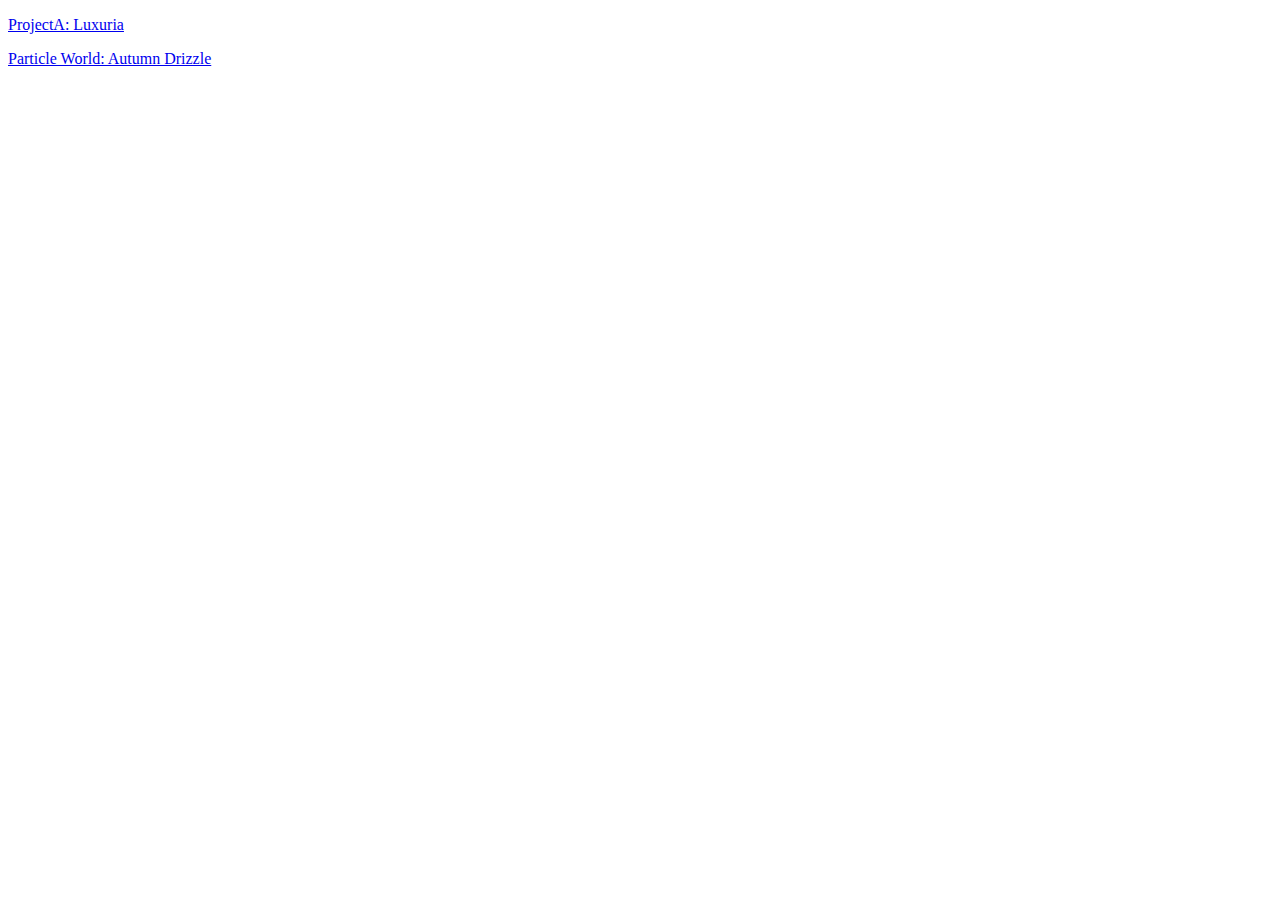
<file: index.html>
<!DOCTYPE html>
<html lang="en">
<head>
    <meta charset="UTF-8">
    <meta name="viewport" content="width=device-width, initial-scale=1.0">
    <title>Document</title>
</head>
<body>
    <p>
        <p><a href="/CCLab/ProjectA/">ProjectA: Luxuria</a></p>
        <p><a href="/CCLab/Mini-Project/particle-world/">Particle World: Autumn Drizzle</a></p>
    </p>
</body>
</html>
</file>
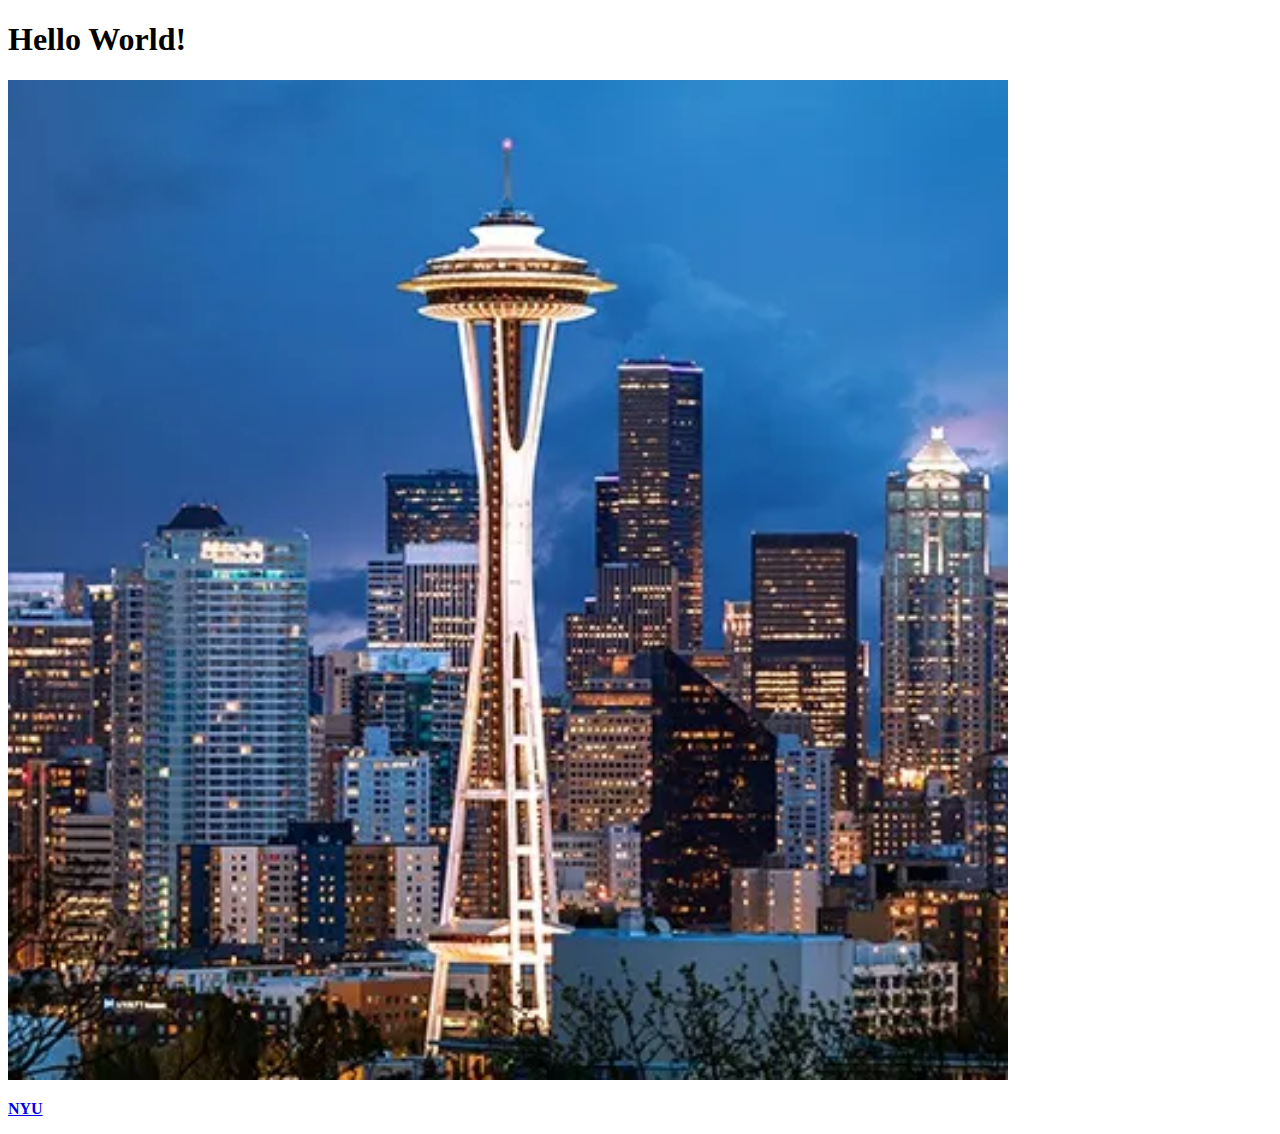
<file: Try/index.html>
<!DOCTYPE html>
<html lang="en">
<head>
    <meta charset="UTF-8">
    <meta name="viewport" content="width=device-width, initial-scale=1.0">
    <title>Document</title>
</head>
<body>
    <h1>Hello World!</h1>
    <img src="image.webp" width="1000" alt="">
    <p>
        <b><a href="https://nyu.edu/">NYU</a></b>
    </p>
    
</body>
</html>
</file>
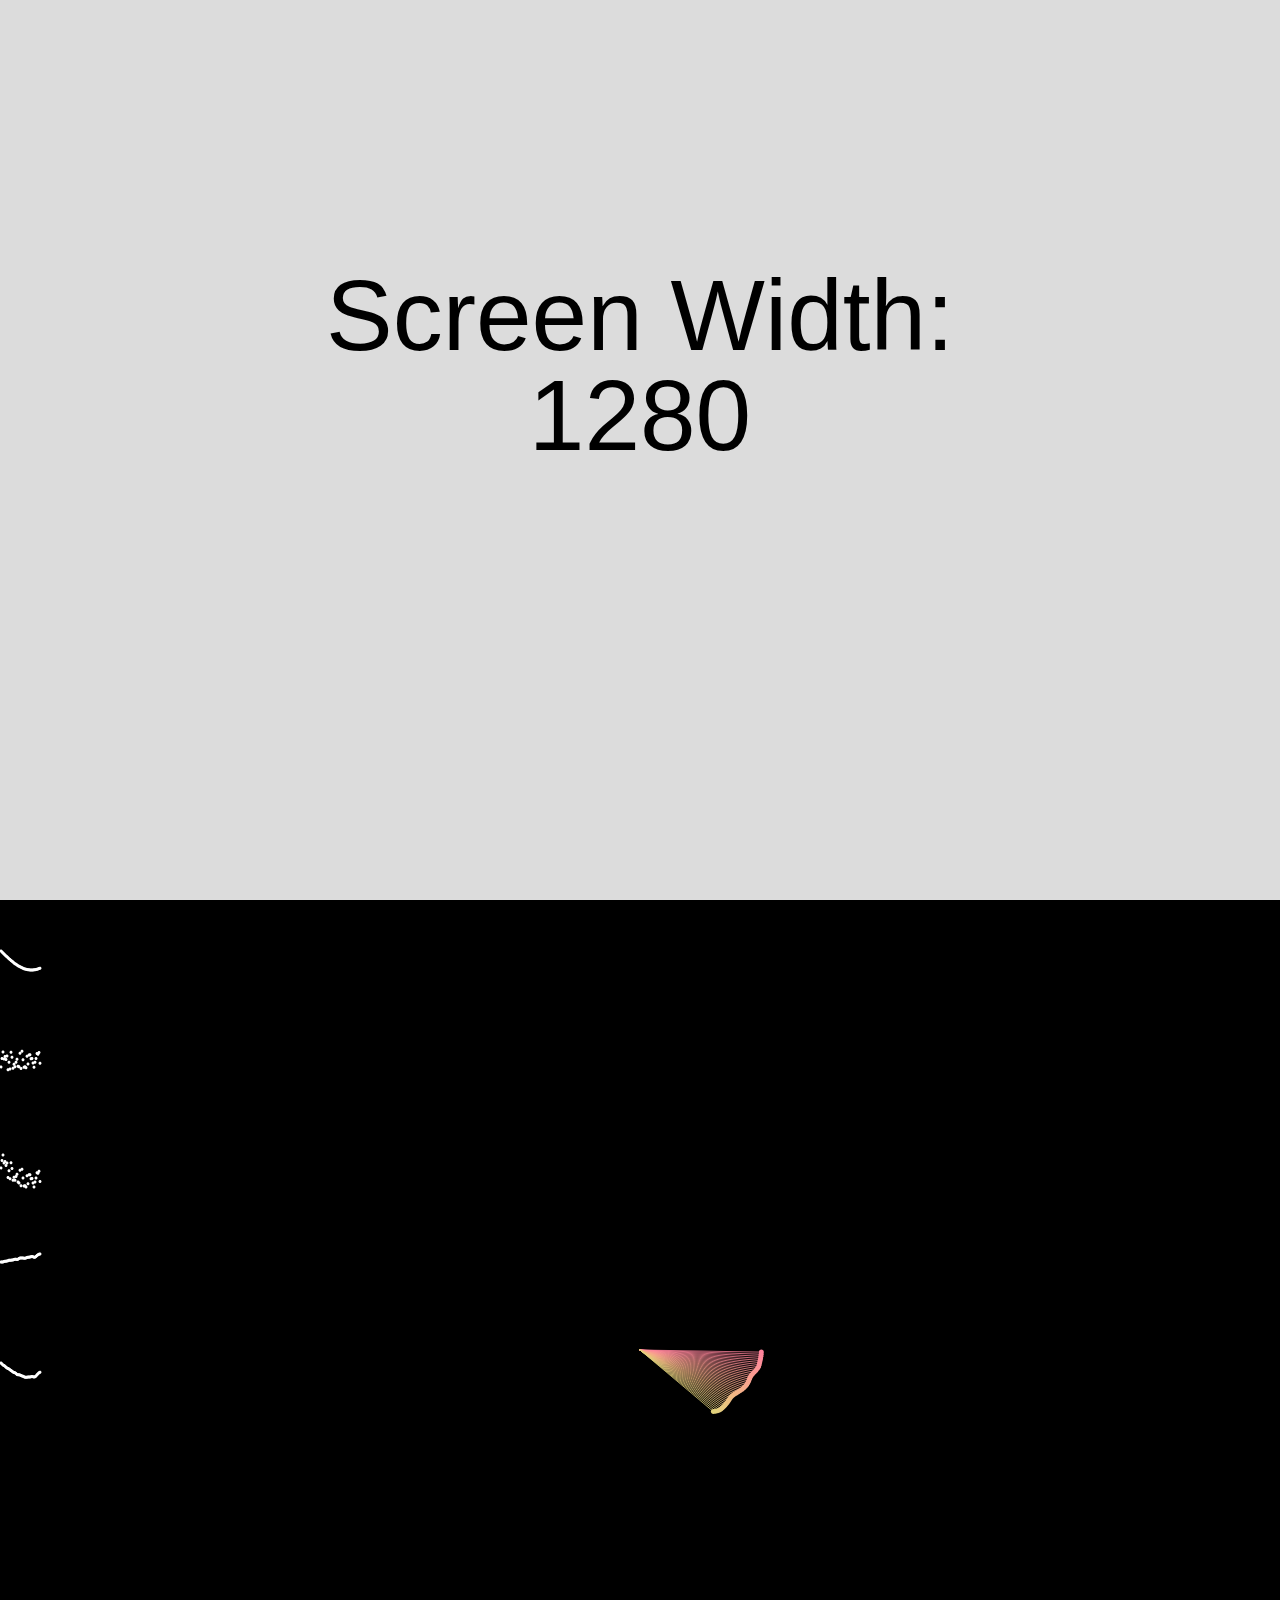
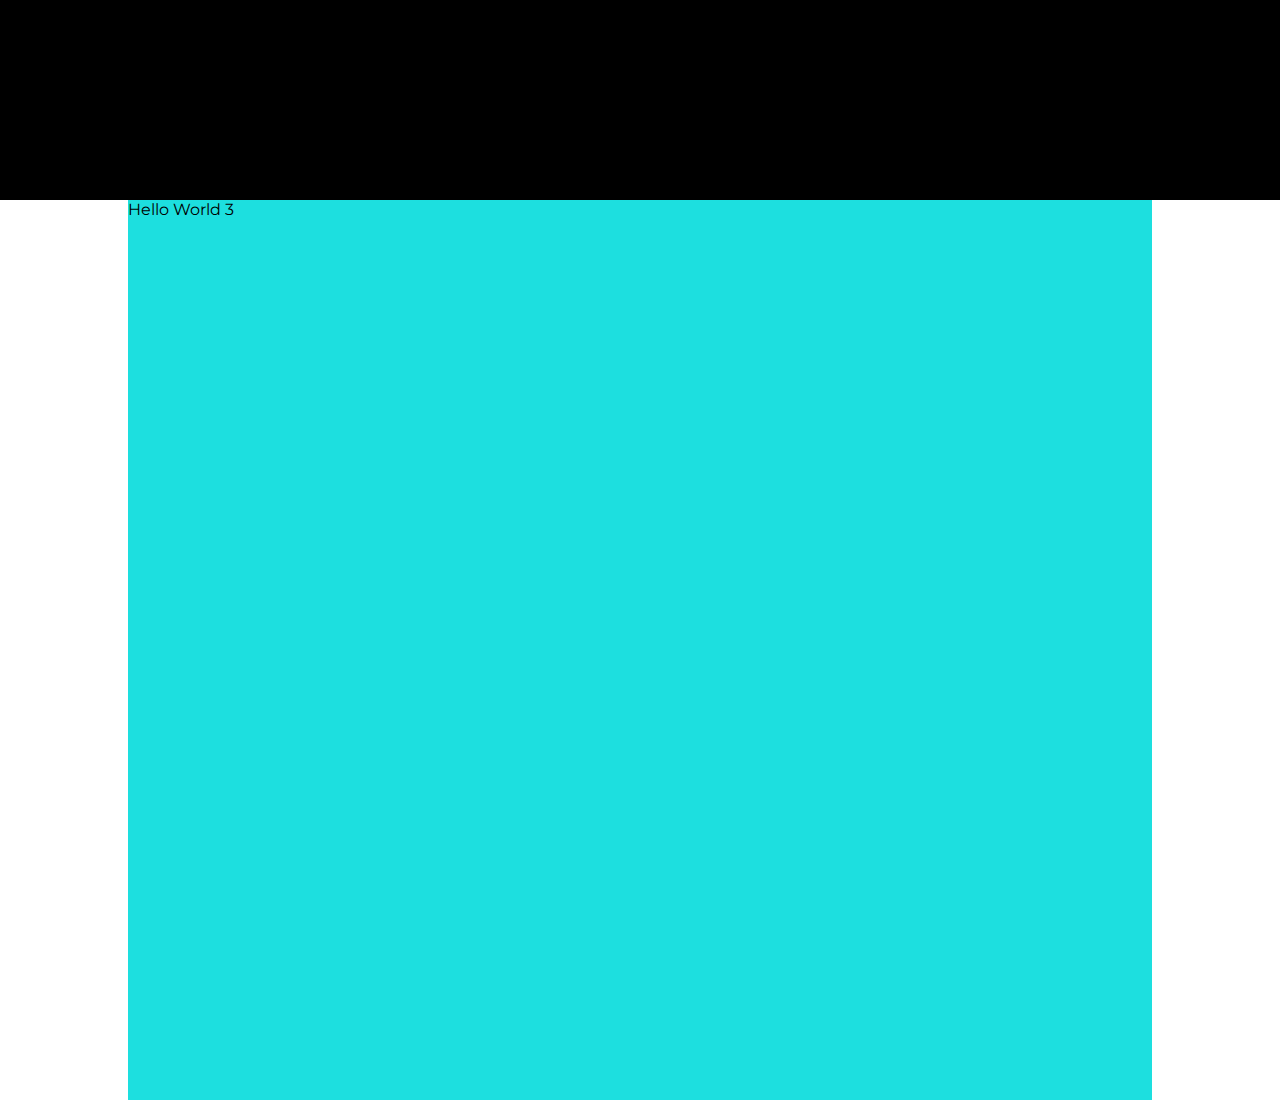
<file: WaysOfInsertingCanvas/iframe-example/index.html>
<!DOCTYPE html>
<html>

<head>
    <link rel="stylesheet" href="style.css">
    <link rel="preconnect" href="https://fonts.googleapis.com">
    <link rel="preconnect" href="https://fonts.gstatic.com" crossorigin>
    <link href="https://fonts.googleapis.com/css2?family=Montserrat:wght@100;600&display=swap" rel="stylesheet">

    <title>the box model</title>
</head>

<body>
    <div class="flex-container">
        <div class="box box-1"><iframe class="canvas1Frame" src="canvas1" frameborder="0" ></iframe></div>
        <div class="box box-2"><iframe class="canvas2Frame" src="canvas2" frameborder="0" ></iframe> </div>
        <div class="box box-3">Hello World 3 </div>
    </div>

</body>

</html>



<!-- <!DOCTYPE html>
<html lang="en">
<head>
    <meta charset="UTF-8">
    <meta http-equiv="X-UA-Compatible" content="IE=edge">
    <meta name="viewport" content="width=device-width, initial-scale=1.0">
    <title>Document</title>
    <link rel="stylesheet" href="style.css">
</head>
<body>
    <h1>iframes! multi canvas!</h1>
    <iframe class="canvas1Frame" src="canvas1" frameborder="0"></iframe>
    <iframe class="canvas2Frame" width="900" height = "500" src="canvas2" frameborder="0"></iframe>

    <iframe class="canvas3Frame" src="canvas3" frameborder="0"></iframe>

    <iframe class="canvas4Frame" src="canvas4" frameborder="0"></iframe>

    
</body>
</html> -->
</file>
<file: WaysOfInsertingCanvas/iframe-example/style.css>
body {
    margin: 0px;
    background-color: #fff;
    color: #000;
    font-family: 'Montserrat', sans-serif;
}

.box {
    padding: 0px;
    margin: 0px;
    width: 100%;
    height: 100vh;
}

.box-1 {
    background-color: rgb(250, 136, 231);
}

.box-2 {
    background-color: rgb(233, 250, 136);
}

.box-3 {
    background-color: rgb(29, 223, 223);
    width: 80%;
    margin: auto;
}

.flex-container {
    display: flex;
    /* width: 300%; */
    width: 100%;
    margin: auto;
    /* justify-content: space-evenly; */
    flex-wrap: wrap;
    flex-direction: row;
}

.big {
    width: 100%;
    padding: 40px;
    margin-top: 10%;
    background-color: rgb(208, 208, 208);
    text-align: center;
    font-size: 50px;
    font-weight: 600;
}

.canvas1Frame {
    width: 100% !important;
    height: 100%;
}

.canvas2Frame {
    width: 100% !important;
    height: 100%;
}

iframe {
    display: block;
}
</file>
